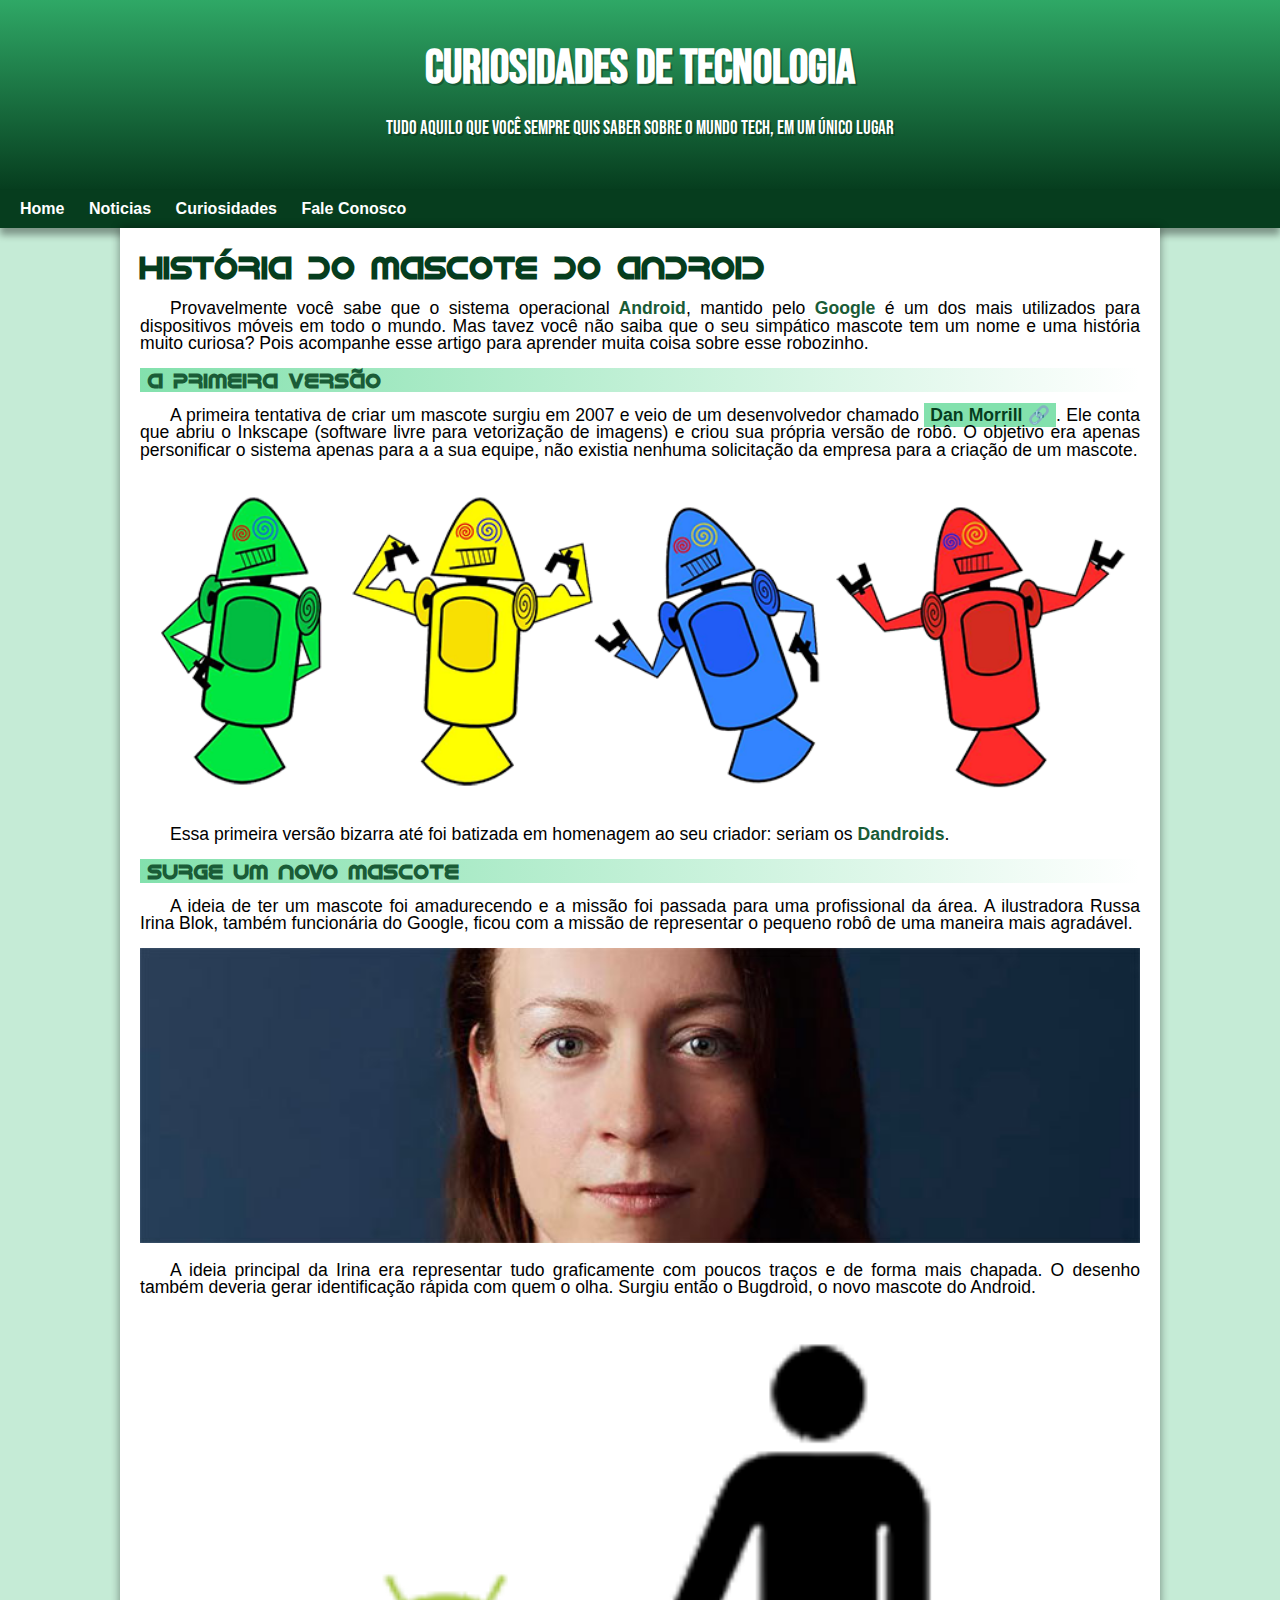
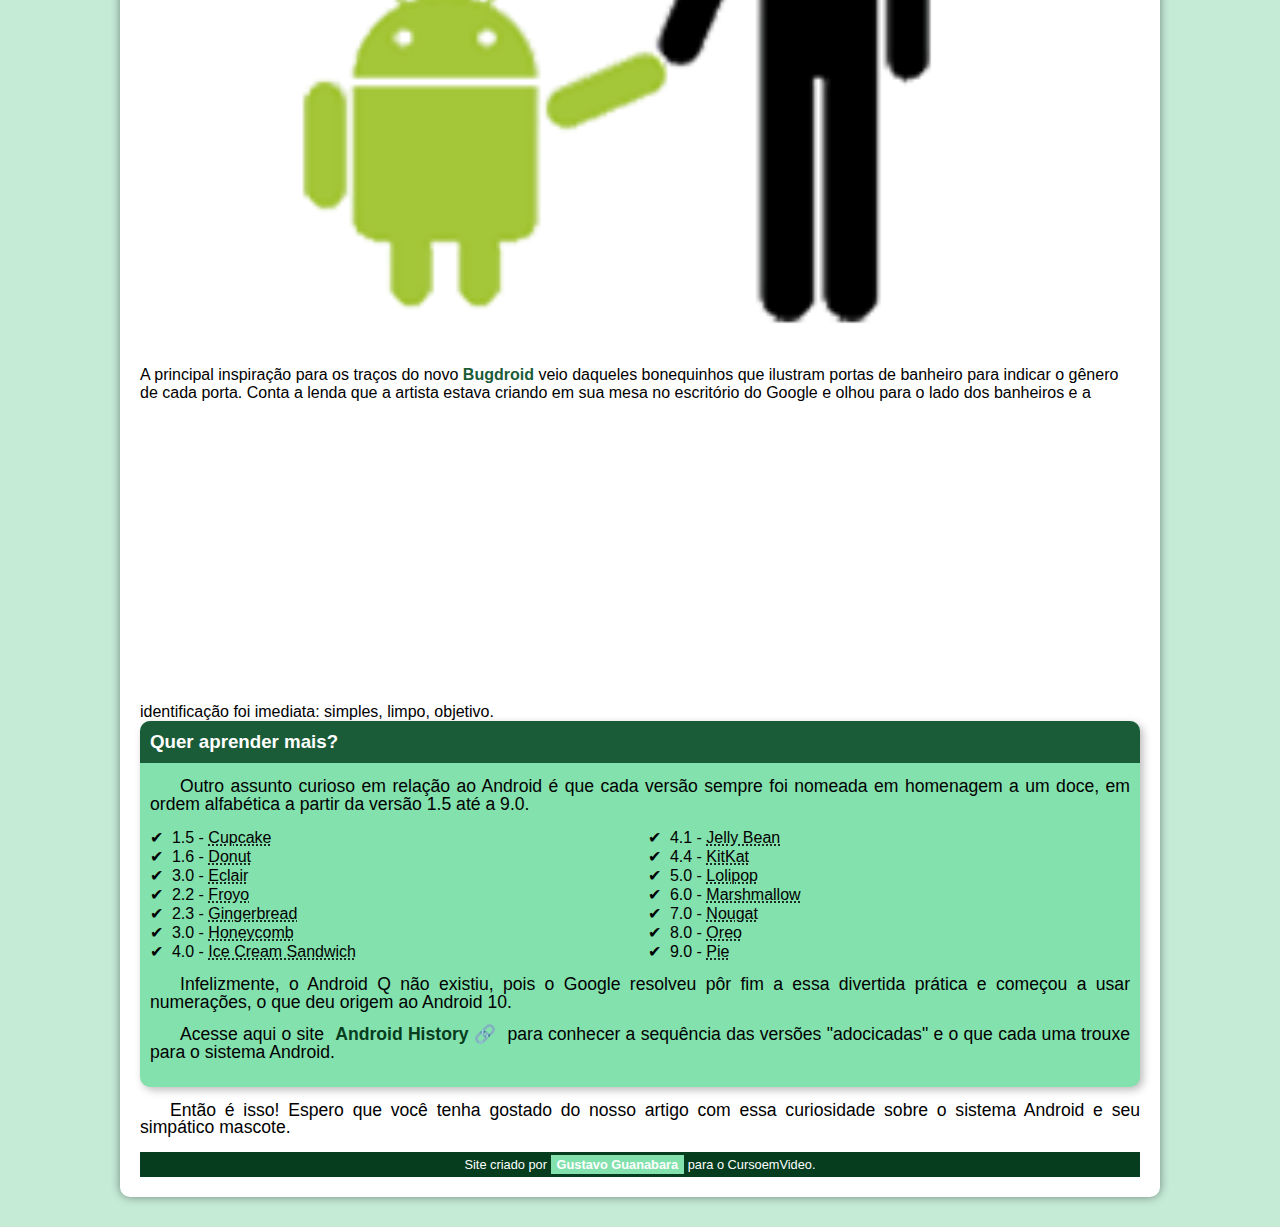
<file: index.html>
<!DOCTYPE html>
<html lang="pt-br">
<head>
    <meta charset="UTF-8">
    <meta http-equiv="X-UA-Compatible" content="IE=edge">
    <meta name="viewport" content="width=device-width, initial-scale=1.0">
    <title>Como Surgiu o mascote do Android</title>
    <link rel="shortcut icon" href="imagens/favicon.ico" type="image/x-icon">
    <link rel="stylesheet" href="style/main.css">
    <link rel="stylesheet" href="style/header.css">
    <link rel="stylesheet" href="style/nav.css">
    <link rel="stylesheet" href="style/footer.css">

    

</head>
<body>
    <header>
        <h1>Curiosidades de Tecnologia</h1>
        <p>Tudo aquilo que você sempre quis saber sobre o mundo Tech, em um único lugar</p>

    </header>
    <nav>

        <a href="#">Home</a>
        <a href="#">Noticias</a>
        <a href="#">Curiosidades</a>
        <a href="#">Fale Conosco</a>

    </nav>
    <main>
            <article>
                    <h1>História do Mascote do Android</h1>

                    <p>Provavelmente você sabe que o sistema operacional<strong> Android</strong>, mantido pelo <strong>Google</strong> é um dos mais utilizados para dispositivos móveis em todo o mundo. Mas tavez você não saiba que o seu simpático mascote tem um nome e uma história muito curiosa? Pois acompanhe esse artigo para aprender muita coisa sobre esse robozinho.</p>
                    
                    <h2>A primeira versão</h2>
                    
                    <p>
                        A primeira tentativa de criar um mascote surgiu em 2007 e veio de um desenvolvedor chamado <a href="https://androidcommunity.com/dan-morrill-shows-us-the-android-mascot-that-almost-was-20130103/" target="_blank" class="externo">Dan Morrill</a>. Ele conta que abriu o Inkscape (software livre para vetorização de imagens) e criou sua própria versão de robô. O objetivo era apenas personificar o sistema apenas para a a sua equipe, não existia nenhuma solicitação da empresa para a criação de um mascote.
                        
                    </p>

                    <picture>
                        <source media="(max-width:670px )" srcset="imagens/dan-droids-pq.png">
                        <img src="imagens/dan-droids.png" alt="Primeiro mascote do android">
                    
                    
                    </picture>

                    
                    <p>Essa primeira versão bizarra até foi batizada em homenagem ao seu criador: seriam os <strong>Dandroids</strong>.</p>
                    
                    <h2>Surge um novo mascote</h2>
                    
                    <p>A ideia de ter um mascote foi amadurecendo e a missão foi passada para uma profissional da área. A ilustradora Russa Irina Blok, também funcionária do Google, ficou com a missão de representar o pequeno robô de uma maneira mais agradável.</p>
                    
                    <picture>
                        <source media="(max-width:670px )" srcset="imagens/irina-blok-pq.jpg">
                        <img src="imagens/irina-blok.jpg" alt="Irina Blok, criadora do bugdroid">
                    
                    </picture>
                    
                    <p>A ideia principal da Irina era representar tudo graficamente com poucos traços e de forma mais chapada. O desenho também deveria gerar identificação rápida com quem o olha. Surgiu então o Bugdroid, o novo mascote do Android.</p>
                    
                    <img src="imagens/bugdroid.png" alt="">
                    
                    A principal inspiração para os traços do novo <strong>Bugdroid</strong> veio daqueles bonequinhos que ilustram portas de banheiro para indicar o gênero de cada porta. Conta a lenda que a artista estava criando em sua mesa no escritório do Google e olhou para o lado dos banheiros e a identificação foi imediata: simples, limpo, objetivo.
                    
                    <iframe width="560" height="315" src="https://www.youtube.com/embed/l2UDgpLz20M" title="YouTube video player" frameborder="0" allow="accelerometer; autoplay; clipboard-write; encrypted-media; gyroscope; picture-in-picture" allowfullscreen></iframe>
                    
                    <aside>
                        <h3>Quer aprender mais?</h3>
                        
                        <p>Outro assunto curioso em relação ao Android é que cada versão sempre foi nomeada em homenagem a um doce, em ordem alfabética a partir da versão 1.5 até a 9.0.</p>
                        
                        <ul>
                            <li>1.5 - <abbr title="Bolo de copo">Cupcake</abbr></li>
                            <li>1.6 - <abbr title="Rosquinha">Donut</abbr></li>
                            <li>3.0 - <abbr title="Bomba">Eclair</abbr></li>
                            <li>2.2 - <abbr title="Iogurte Congelado">Froyo</abbr></li>
                            <li>2.3 - <abbr title="Biscoite de Gengibre">Gingerbread</abbr></li>
                            <li>3.0 - <abbr title="Favo de Mel">Honeycomb</abbr></li>
                            <li>4.0 - <abbr title="Snaduiche de sorvete">Ice Cream Sandwich</abbr></li>
                            <li>4.1 - <abbr title="Jujuba">Jelly Bean</abbr></li>
                            <li>4.4 - <abbr title="kitkat">KitKat</abbr></li>
                            <li>5.0 - <abbr title="Pirulito">Lolipop</abbr></li>
                            <li>6.0 - <abbr title="Marshmallow">Marshmallow</abbr></li>
                            <li>7.0 - <abbr title="Torrone">Nougat</abbr></li>
                            <li>8.0 - <abbr title="Oreo">Oreo</abbr></li>
                            <li>9.0 - <abbr title="Torta">Pie</abbr></li>
                        </ul>
                        
                        <p>Infelizmente, o Android Q não existiu, pois o Google resolveu pôr fim a essa divertida prática e começou a usar numerações, o que deu origem ao Android 10.</p>
                        
                        <p>Acesse aqui o site <a href="https://www.android.com/intl/en_uk/history/" target="_blank"class="externo">Android History</a> para conhecer a sequência das versões "adocicadas" e o que cada uma trouxe para o sistema Android.</p>
                    </aside>
                    
                    
                    <p>Então é isso! Espero que você tenha gostado do nosso artigo com essa curiosidade sobre o sistema Android e seu simpático mascote.</p>
        
        </article>

        <footer>Site criado por <a href="https://gustavoguanabara.github.io/" target="_blank">Gustavo Guanabara</a> para o CursoemVideo.</footer>



    </main>
    
</body>
</html>
</file>
<file: style/main.css>
@charset "UTF-8";

@import url('https://fonts.googleapis.com/css2?family=Bebas+Neue&display=swap');
@font-face {
    font-family: 'Android';
    src: url('../fontes/idroid.otf'); format ('opentype');
}

/*
#c5ebd6
#83e1ad
#3ddc84
#2fa866
#1a5c37
#063d1e
*/

:root{


    --cor0: #c5ebd6;
    --cor1: #83e1ad;
    --cor2: #3ddc84;
    --cor3: #2fa866;
    --cor4: #1a5c37;
    --cor5: #063d1e;
    --fonte-padrão: arial, verdana, helvetica, sans-serif;
    --fonte-destaque: 'Bebas Neue', cursive;
    --fonte-android:'Android', cursive;


                         
}

 * {
    margin: 0px;
    padding: 0px;

 }


a.externo::after{

  content: '\00A0\1F517';
  


}  
main p{

   margin: 15px 0px;
   text-align: justify;
   text-indent: 30px;
   line-height: 1em;
   font-size: 1.1em;

 }

 main strong{
   color: var(--cor4);
   font-weight: bold;
   
 }

 main a{
   text-decoration: none;
   font-weight: bold;
   color: var(--cor5);
   background-color: var(--cor1);
   padding: 2px 6px;

 }

 main a:hover {

   text-decoration: underline;
   columns: var(--cor4);


 }



 main{
    min-width: 300px;
    max-width: 1000px;
    margin: auto;
    margin-bottom: 30px;
    background-color: white;
    padding: 20px;
    box-shadow: 0px 0px 10px rgba(0, 0, 0, 0.432);
    border-bottom-left-radius: 10px;
    border-bottom-right-radius: 10px;
    
 }

 
body{

    background-color: var(--cor0);
    font-family: var(--fonte-padrão);

}



main h1 {

  color: var(--cor5) ;
  font-family: var(--fonte-android);

}

main h2{

  font-family: var(--fonte-android);
  color: var(--cor4);
  font-size: 1.3em;
  background-image: linear-gradient(to right, var(--cor1 ), transparent);
  text-indent: 8px;


}

main img{

  width: 100%;

}
main img.pequena{
  max-width: 350px;
  display: block;
  margin: auto;
}

aside {

  background-color: var(--cor1);
  padding: 10px;
  border-radius: 10px;
  box-shadow: 3px 3px 8px rgba(0, 0, 0, 0.267);

}

aside > ul {

  list-style-type: '\2714\00A0\00A0';
  list-style-position: inside;
  columns: 2;

}
aside h3{

  background-color: var(--cor4);
  color: white;
  padding: 10px;
  margin: -10px -10px 0px -10px;
  border-radius: 10px 10px 0px 0px;



}
</file>
<file: style/header.css>
@charset "UTF-8";

@import url('https://fonts.googleapis.com/css2?family=Bebas+Neue&display=swap');
@font-face {
    font-family: 'Android';
    src: url('../fontes/idroid.otf'); format ('opentype');
}

/*
#c5ebd6
#83e1ad
#3ddc84
#2fa866
#1a5c37
#063d1e
*/

:root{


    --cor0: #c5ebd6;
    --cor1: #83e1ad;
    --cor2: #3ddc84;
    --cor3: #2fa866;
    --cor4: #1a5c37;
    --cor5: #063d1e;
    --fonte-padrão: arial, verdana, helvetica, sans-serif;
    --fonte-destaque: 'Bebas Neue', cursive;
    --fonte-android:'Android', cursive;


                         
}

 * {
    margin: 0px;
    padding: 0px;

 }
 
 header{

    
    
    background-image: linear-gradient(to bottom, var(--cor3), var(--cor5) );
    color: white;
    min-height: 150px;
    text-align: center;
    padding-top: 40px;
 }

 

header h1 {

    color: white;
    font-family: var(--fonte-destaque);
    margin-bottom: 20px;
    font-size: 3em;
    text-shadow: 2px 2px 0px rgba(0, 0, 0, 0.26);

}

header p{

color: white;
font-family:var(--fonte-destaque);
font-size: 1.2em;
max-width: 600px;
padding-right: 10px;
padding-left: 10px;
margin: auto;
text-shadow: 2px 2px 0px rgba(0, 0, 0, 0.26);


}
</file>
<file: style/nav.css>
@charset "UTF-8";

@import url('https://fonts.googleapis.com/css2?family=Bebas+Neue&display=swap');
@font-face {
    font-family: 'Android';
    src: url('../fontes/idroid.otf'); format ('opentype');
}

/*
#c5ebd6
#83e1ad
#3ddc84
#2fa866
#1a5c37
#063d1e
*/

:root{


    --cor0: #c5ebd6;
    --cor1: #83e1ad;
    --cor2: #3ddc84;
    --cor3: #2fa866;
    --cor4: #1a5c37;
    --cor5: #063d1e;
    --fonte-padrão: arial, verdana, helvetica, sans-serif;
    --fonte-destaque: 'Bebas Neue', cursive;
    --fonte-android:'Android', cursive;


                         
}

 * {
    margin: 0px;
    padding: 0px;

 }



 

 nav{

    background-color: var(--cor5);
    padding: 10px;
    box-shadow: 0px 7px 7px rgba(0, 0, 0, 0.363);


 }
 nav a {

    color: white;
    text-decoration: none;
    padding: 10px;
    font-weight: bold;
    border-radius: 5px;
    transition-duration: 0,5;


 }

 nav a:hover{

    background-color: var(--cor2);
    color: var(--cor5);

 }
</file>
<file: style/footer.css>
@charset "UTF-8";

@import url('https://fonts.googleapis.com/css2?family=Bebas+Neue&display=swap');
@font-face {
    font-family: 'Android';
    src: url('../fontes/idroid.otf'); format ('opentype');
}

/*
#c5ebd6
#83e1ad
#3ddc84
#2fa866
#1a5c37
#063d1e
*/

:root{


    --cor0: #c5ebd6;
    --cor1: #83e1ad;
    --cor2: #3ddc84;
    --cor3: #2fa866;
    --cor4: #1a5c37;
    --cor5: #063d1e;
    --fonte-padrão: arial, verdana, helvetica, sans-serif;
    --fonte-destaque: 'Bebas Neue', cursive;
    --fonte-android:'Android', cursive;


                         
}

 * {
    margin: 0px;
    padding: 0px;

 }



footer{

background-color: var(--cor5);
color: white;
text-align: center;
font-size: 0.8em;
padding: 5px;

}

footer a{

color: white;
font-weight: bolder;
text-decoration: none;

}

footer a:hover {
text-decoration: underline;
color: var(--cor1);

}
</file>
